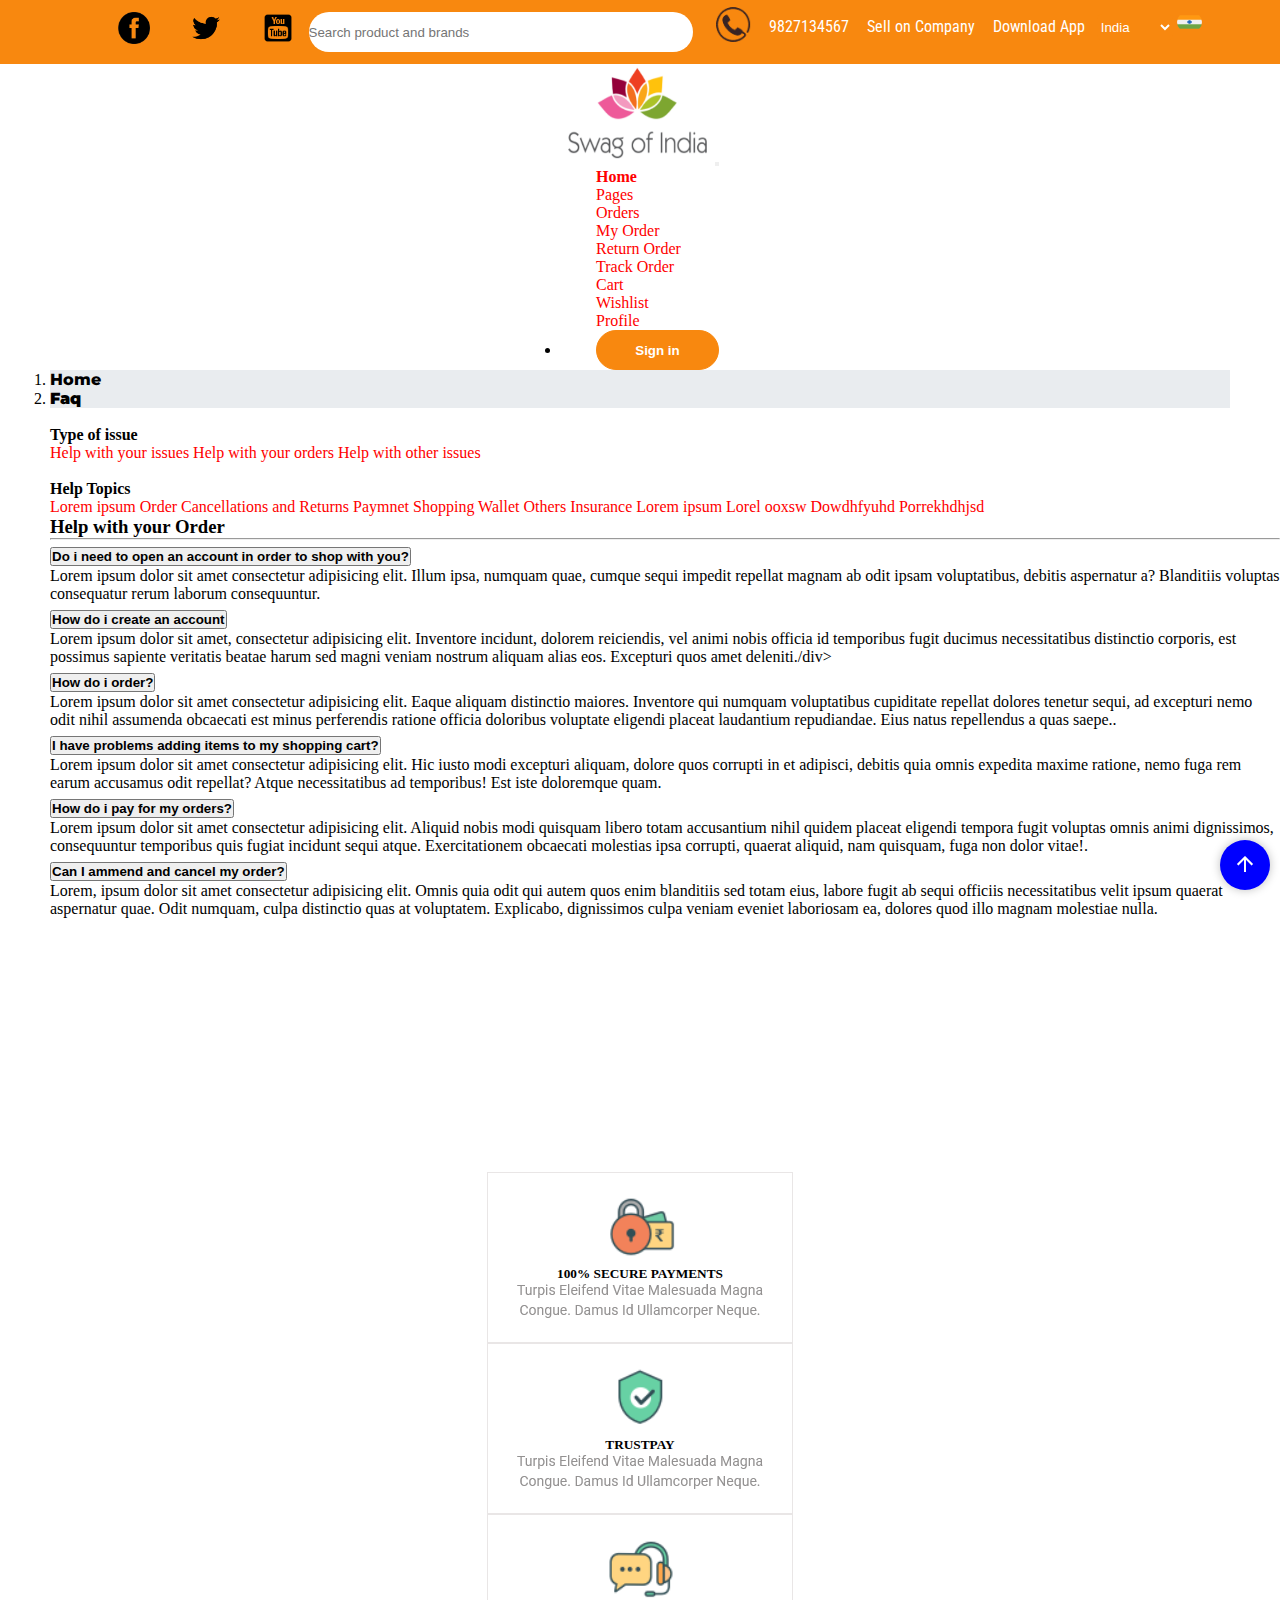
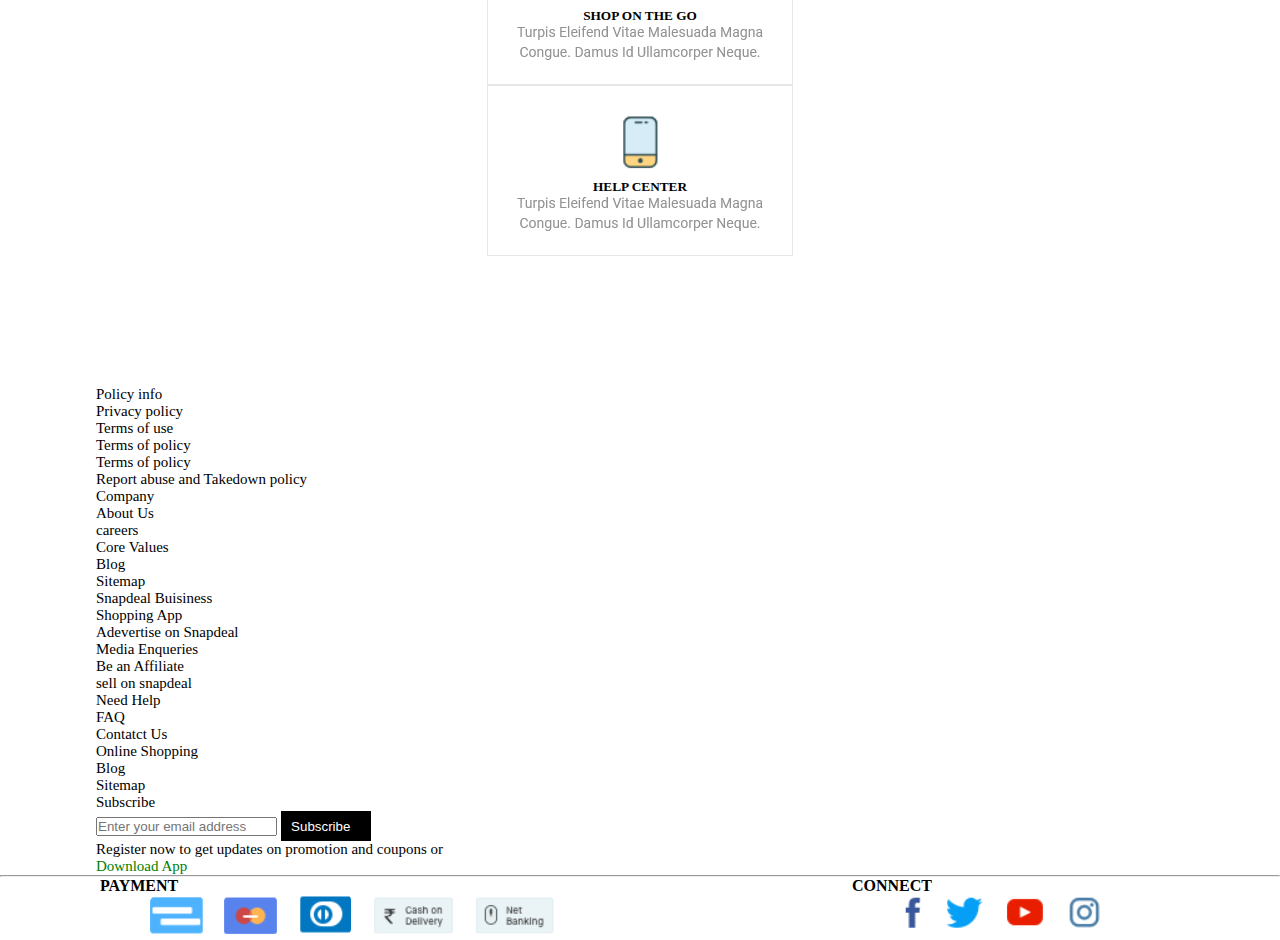
<file: Faq.html>
<!DOCTYPE html>
<html lang="en">

    <head>
        <meta charset="UTF-8">
        <meta http-equiv="X-UA-Compatible" content="IE=edge">
        <meta name="viewport" content="width=device-width, initial-scale=1.0">
        <title>Swag of India</title>
        <link rel="stylesheet" href="/Css/style.css">
        <link rel="icon" type="image/png" href="/images/flavicon.png">
      
        
        <link href="https://fonts.googleapis.com/icon?family=Material+Icons" rel="stylesheet">
      
       
      <!-- bootstrap cdn  -->
        <link href="https://cdn.jsdelivr.net/npm/bootstrap@5.1.3/dist/css/bootstrap.min.css" rel="stylesheet"
          integrity="sha384-1BmE4kWBq78iYhFldvKuhfTAU6auU8tT94WrHftjDbrCEXSU1oBoqyl2QvZ6jIW3" crossorigin="anonymous">
      <!-- bootstrap bundle -->
      
        <!-- icons from fontawesome library -->
        <link rel="stylesheet" href="https://cdnjs.cloudflare.com/ajax/libs/font-awesome/5.9.0/css/all.min.css"
          integrity="sha512-q3eWabyZPc1XTCmF+8/LuE1ozpg5xxn7iO89yfSOd5/oKvyqLngoNGsx8jq92Y8eXJ/IRxQbEC+FGSYxtk2oiw=="
          crossorigin="anonymous">
      
      
      </head>


<body>

 <!-- top navigation bar -->
    <header role="article">
      <div class="hero">
  <!-- social media icons  -->
          <div class="icon">
                <div><a href="https://www.facebook.com/" target="_blank" role="link"> <img src="images/fb1.png" role="img"
                height="32px" width="32px" alt="facebook"></a></div>
                <div><a href="https://www.twitter.com/" target="_blank" role="link"><img src="images/twitter.png" role="img"
                height="32px" width="32px" alt="twitter"></a></div>
                <div><a href="https://www.youtube.com/" target="_blank" role="link"><img src="images/youtube.png" role="img"
                height="32px" width="32px" alt="youtube"></a></div>
          </div>
  
          <!-- search box where country contacts and flag present-->
          <div class="searchbar">
            <input type="search" placeholder="Search product and brands" name="search">
          </div>
          <!-- side menu -->
          <div class="menu">
          
            <div><a href="#"><img src="./images/Group 2559.png" role="img" class="phone" height="35px" width="35px" alt=""
                    role="link"></a></div>
                    <div> <a href="" role="link" id="contact">9827134567</a></div>
                      <div><a href="./sellerpage.html" role=link>Sell on Company </a></div>
                        <div><a href="googleapps.com" role=link>Download App</a></div>
            
                <div class="country">
                          <select name="select" id="select1">
                           <option value="india">India</option>
                            <option value="usa">USA</option>
                            <option value="uae">UAE</option>
                           <option value="canada">CANADA</option>
                         </select>
              
                     <img src="images/india.png" alt="flag" height="20px" width="25px" id="flag">
            
                </div>
             </div>
          </div>
    </header>
  
    <main>
      <!--  lower navigatioin bar header -->
      <nav class="navbar navbar-expand-lg  sticky-top navbar-light bg-light logo-container">
        <div class="container-fluid">
          <a href="/index.html"><img src="images/logo.png" alt=""></a>
          <button class="navbar-toggler" type="button" data-bs-toggle="collapse" data-bs-target="#navbarSupportedContent"
            aria-controls="navbarSupportedContent" aria-expanded="false" aria-label="Toggle navigation">
            <span class="navbar-toggler-icon"></span>
          </button>
          <div class="collapse navbar-collapse" id="navbarSupportedContent">
            <ul class="navbar-nav me-auto mb-2 mb-lg-0">
              <li class="nav-item">
                <a class="nav-link active" aria-current="page" href="index.html"><b>Home</b></a>
              </li>
              <li class="nav-item">
                <a class="nav-link" href="Product-listing-page.html">Pages</a>
              </li>
              <li class="nav-item dropdown">
                <a class="nav-link dropdown-toggle" href="#" id="navbarDropdown" role="button" data-bs-toggle="dropdown"
                  aria-expanded="false">
                  Orders
                </a>
                <ul class="dropdown-menu" aria-labelledby="navbarDropdown">
                  <li><a class="dropdown-item" href="My-order.html">My Order</a></li>
                  
                  <li><a class="dropdown-item" href="return-order.html">Return Order</a></li>
                 
                  <li><a class="dropdown-item" href="Track-order.html">Track Order</a></li>
                </ul>
              </li>
              <li class="nav-item">
                <a class="nav-link" href="./cart.html">Cart</a>
              </li>
              <li class="nav-item">
                <a  href="./wishlist.html" class="nav-link">Wishlist</a>
              </li>
              <li class="nav-item">
                <a class="nav-link" href="/Editprofile.html">Profile</a>
              </li>
            </ul>
            <li class="nav-item">
              <a href="/login.html"><button type="button" id="SignIn" class="btn btn-primary">Sign in</button></a>
            </li>
          </div>
        </div>
      </nav>
      </div>
      <nav class="navbar navbar-expand-lg navbar-light bg-light">
        <div class="container-fluid" id="breadcrumb">
          <nav aria-label="breadcrumb">
            <ol class="breadcrumb">
              <li class="breadcrumb-item"><a href="Homepage.html">Home</a></li>
              <li class="breadcrumb-item active" aria-current="page"><a href="#"><strong>Faq</strong></a></li>
            
            </ol>
          </nav>
        </div>
      </nav>
      <br>
    <!-- Side navigation -->

    <div class="row container faq-content">
        <div class="col-sm-3">
            <h4>Type of issue</h4>
            <a class="nav-link" href="#">Help with your issues</a>
            <a class="nav-link" href="#">Help with your orders</a>
            <a class="nav-link" href="#">Help with other issues</a>
            <br>
            <br>
            <h4>Help Topics</h4>
            <a class="nav-link" href="#">Lorem ipsum</a>
            <a class="nav-link" href="#">Order</a>
            <a class="nav-link" href="#">Cancellations and Returns</a>
            <a class="nav-link" href="#">Paymnet</a>
            <a class="nav-link" href="#">Shopping</a>
            <a class="nav-link" href="#">Wallet</a>
            <a class="nav-link" href="#">Others</a>
            <a class="nav-link" href="#">Insurance</a>
            <a class="nav-link" href="#">Lorem ipsum</a>
            <a class="nav-link" href="#">Lorel ooxsw</a>
            <a class="nav-link" href="#">Dowdhfyuhd</a>
            <a class="nav-link" href="#">Porrekhdhjsd</a>



        </div>
        <!-- main page content -->
        <div class="col-sm-9">
            <!-- heading of the page -->
            <h3 class="pageHeader">Help with your Order</h3>
            <hr>
            <!-- Accordians -->
            <div class="accordion accordion-flush" id="accordionFlushExample">
                <div class="accordion-item">
                    <h2 class="accordion-header" id="flush-headingOne">
                        <button class="accordion-button collapsed" type="button" data-bs-toggle="collapse"
                            data-bs-target="#flush-collapseOne" aria-expanded="false" aria-controls="flush-collapseOne">
                            <b>Do i need to open an account in order to shop with you?</b>
                        </button>
                    </h2>
                    <div id="flush-collapseOne" class="accordion-collapse collapse" aria-labelledby="flush-headingOne"
                        data-bs-parent="#accordionFlushExample">
                        <div class="accordion-body">Lorem ipsum dolor sit amet consectetur adipisicing elit. Illum ipsa,
                            numquam quae, cumque sequi impedit repellat magnam ab odit ipsam voluptatibus, debitis
                            aspernatur a? Blanditiis voluptas consequatur rerum laborum consequuntur.</div>
                    </div>
                </div>
                <div class="accordion-item">
                    <h2 class="accordion-header" id="flush-headingTwo">
                        <button class="accordion-button collapsed" type="button" data-bs-toggle="collapse"
                            data-bs-target="#flush-collapseTwo" aria-expanded="false" aria-controls="flush-collapseTwo">
                            <b>How do i create an account</b>
                        </button>
                    </h2>
                    <div id="flush-collapseTwo" class="accordion-collapse collapse" aria-labelledby="flush-headingTwo"
                        data-bs-parent="#accordionFlushExample">
                        <div class="accordion-body">Lorem ipsum dolor sit amet, consectetur adipisicing elit. Inventore
                            incidunt, dolorem reiciendis, vel animi nobis officia id temporibus fugit ducimus
                            necessitatibus distinctio corporis, est possimus sapiente veritatis beatae harum sed magni
                            veniam nostrum aliquam alias eos. Excepturi quos amet deleniti./div>
                        </div>
                    </div>
                    <div class="accordion-item">
                        <h2 class="accordion-header" id="flush-headingThree">
                            <button class="accordion-button collapsed" type="button" data-bs-toggle="collapse"
                                data-bs-target="#flush-collapseThree" aria-expanded="false"
                                aria-controls="flush-collapseThree">
                                <b>How do i order?</b>
                            </button>
                        </h2>
                        <div id="flush-collapseThree" class="accordion-collapse collapse"
                            aria-labelledby="flush-headingThree" data-bs-parent="#accordionFlushExample">
                            <div class="accordion-body">Lorem ipsum dolor sit amet consectetur adipisicing elit. Eaque
                                aliquam distinctio maiores. Inventore qui numquam voluptatibus cupiditate repellat
                                dolores tenetur sequi, ad excepturi nemo odit nihil assumenda obcaecati est minus
                                perferendis ratione officia doloribus voluptate eligendi placeat laudantium repudiandae.
                                Eius natus repellendus a quas saepe..</div>
                        </div>
                    </div>
                </div>

                <div class="accordion accordion-flush" id="accordionFlushExample">
                    <div class="accordion-item">
                        <h2 class="accordion-header" id="flush-headingOne">
                            <button class="accordion-button collapsed" type="button" data-bs-toggle="collapse"
                                data-bs-target="#flush-collapseOne" aria-expanded="false"
                                aria-controls="flush-collapseOne">
                                <b>I have problems adding items to my shopping cart?</b>
                            </button>
                        </h2>
                        <div id="flush-collapseOne" class="accordion-collapse collapse"
                            aria-labelledby="flush-headingOne" data-bs-parent="#accordionFlushExample">
                            <div class="accordion-body">Lorem ipsum dolor sit amet consectetur adipisicing elit. Hic
                                iusto modi excepturi aliquam, dolore quos corrupti in et adipisci, debitis quia omnis
                                expedita maxime ratione, nemo fuga rem earum accusamus odit repellat? Atque
                                necessitatibus ad temporibus! Est iste doloremque quam.</div>
                        </div>
                    </div>
                    <div class="accordion-item">
                        <h2 class="accordion-header" id="flush-headingTwo">
                            <button class="accordion-button collapsed" type="button" data-bs-toggle="collapse"
                                data-bs-target="#flush-collapseTwo" aria-expanded="false"
                                aria-controls="flush-collapseTwo">
                                <b>How do i pay for my orders?</b>
                            </button>
                        </h2>
                        <div id="flush-collapseTwo" class="accordion-collapse collapse"
                            aria-labelledby="flush-headingTwo" data-bs-parent="#accordionFlushExample">
                            <div class="accordion-body">Lorem ipsum dolor sit amet consectetur adipisicing elit. Aliquid
                                nobis modi quisquam libero totam accusantium nihil quidem placeat eligendi tempora fugit
                                voluptas omnis animi dignissimos, consequuntur temporibus quis fugiat incidunt sequi
                                atque. Exercitationem obcaecati molestias ipsa corrupti, quaerat aliquid, nam quisquam,
                                fuga non dolor vitae!.</div>
                        </div>
                    </div>
                    <div class="accordion-item">
                        <h2 class="accordion-header" id="flush-headingThree">
                            <button class="accordion-button collapsed" type="button" data-bs-toggle="collapse"
                                data-bs-target="#flush-collapseThree" aria-expanded="false"
                                aria-controls="flush-collapseThree">
                                <b>Can I ammend and cancel my order?</b>
                            </button>
                        </h2>
                        <div id="flush-collapseThree" class="accordion-collapse collapse"
                            aria-labelledby="flush-headingThree" data-bs-parent="#accordionFlushExample">
                            <div class="accordion-body">Lorem, ipsum dolor sit amet consectetur adipisicing elit. Omnis
                                quia odit qui autem quos enim blanditiis sed totam eius, labore fugit ab sequi officiis
                                necessitatibus velit ipsum quaerat aspernatur quae. Odit numquam, culpa distinctio quas
                                at voluptatem. Explicabo, dignissimos culpa veniam eveniet laboriosam ea, dolores quod
                                illo magnam molestiae nulla.</div>
                        </div>
                    </div>
                </div>
            </div>
        </div>
    </div>
    <!-- Accordians ends -->
    <br><br><br>
   <!-- company policies and shopping method -->

   <div class="Shopping-method ">
    <div class="row">
        <div class="to-shop col"><img src="images\Image 34.png" class="payment" alt="">
        <h5>100% SECURE PAYMENTS</h5>
        <img src="/images/turpis eleifend vitae malesuada magna congue. Damus id ullamcorper neque..png" alt="">
  </div>
  <div class="to-shop col"><img src="/images/Image 35.png" class="payment" alt="">
    <h5>TRUSTPAY</h5>
    <img src="/images/turpis eleifend vitae malesuada magna congue. Damus id ullamcorper neque..png" alt="">

  </div>
  <div class="to-shop col"><img src="/images/Image 36.png" class="payment" alt="">
    <h5>SHOP ON THE GO</h5>
    <img src="/images/turpis eleifend vitae malesuada magna congue. Damus id ullamcorper neque..png" alt="">

  </div>
  <div class="to-shop col"><img src="/images/Image 37.png" class="payment" alt="">
    <h5>HELP CENTER</h5>
    <img src="/images/turpis eleifend vitae malesuada magna congue. Damus id ullamcorper neque..png" alt="">
  </div>
</div>
</div>
<!-- some useful links  -->
<div class="quik-link">
<div class="row site-details">
  <div class="col">
    <ul>
      <li><a href=""></a><b> Policy info</b></li>
      <li><a href=""></a>Privacy policy</li>
      <li><a href=""></a>Terms of use</li>
      <li><a href=""></a>Terms of policy</li>
      <li><a href=""></a>Terms of policy</li>
      <li><a href=""></a>Report abuse and Takedown policy</li>

    </ul>
  </div>

  <div class="col">
    <ul>
      <li><a href=""></a><b>Company</b></li>
      <li><a href=""></a>About Us</li>
      <li><a href="">careers</a></li>
      <li><a href=""></a>Core Values</li>
      <li><a href=""></a>Blog</li>
      <li><a href=""></a>Sitemap</li>

    </ul>
  </div>
  <div class="col">
    <ul>
      <li><a href=""></a><b>Snapdeal Buisiness</b></li>
      <li><a href=""></a>Shopping App</li>
      <li><a href=""></a>Adevertise on Snapdeal</li>
      <li><a href=""></a>Media Enqueries</li>
      <li><a href=""></a>Be an Affiliate</li>
      <li><a href="">sell on snapdeal</a></li>

    </ul>
  </div>
  <div class="col">
    <ul>
      <li><a href=""></a><b>Need Help</b></li>
      <li><a href=""></a>FAQ</li>
      <li><a href=""></a>Contatct Us</li>
      <li><a href=""></a>Online Shopping</li>
      <li><a href="">Blog</a></li>
      <li><a href="">Sitemap</a></li>

    </ul>
  </div>
  <div class="col">

    <p><strong>Subscribe</strong>
    </p>
    <input type="email" placeholder="Enter your email address" />
    <input type="button" class="Sub" value="Subscribe">
    <p>Register now to get updates on promotion and coupons or</p>
    <a href class="text-primary">Download App</a>
  </div>
</div>
</div>
<hr>

<!-- footer starts here which contains payments images and connect social media images-->
<footer>
<div class=" footer d-flex justify-content-space-between">

  <div>
    <h4>PAYMENT</h4>

    <div class="d-flex payment-mode">

      <div><img src="images\Image 39.png" alt=""></div>
      <div><img src="images\Image 40.png" alt=""></div>
      <div><img src="images\Image 41.png" alt=""></div>
      <div><img src="images\Image 42.png" alt=""></div>
      <div><img src="images\Image 43.png" alt=""></div>
    </div>
</div>
        
  <div class="">
      <h4>CONNECT</h4>

    <ul class="social-media-images d-flex">
      <li><img src="images\Image 44.png" alt=""></li>
      <li><img src="images\Image 45.png" alt=""></li>
      <li><img src="images\Image 46.png" alt=""></li>
      <li><img src="images\Image 47.png" alt=""></li>

    </ul>
</div>
</div>

</footer>

<!-- scroll to top button -->
<button id="btnScrollToTop">
<span class="material-icons">
arrow_upward
</span>
</button>

<!-- footer ends -->

<!-- <script src="products.json"></script> -->
<script src="js/cart.js"></script>
<script src="js/cartlist.js"></script>
<script src="js/main.js"></script>

<script src="https://cdn.jsdelivr.net/npm/bootstrap@5.1.3/dist/js/bootstrap.bundle.min.js"
integrity="sha384-ka7Sk0Gln4gmtz2MlQnikT1wXgYsOg+OMhuP+IlRH9sENBO0LRn5q+8nbTov4+1p" crossorigin="anonymous">
</script>

</body>

</html>
</file>
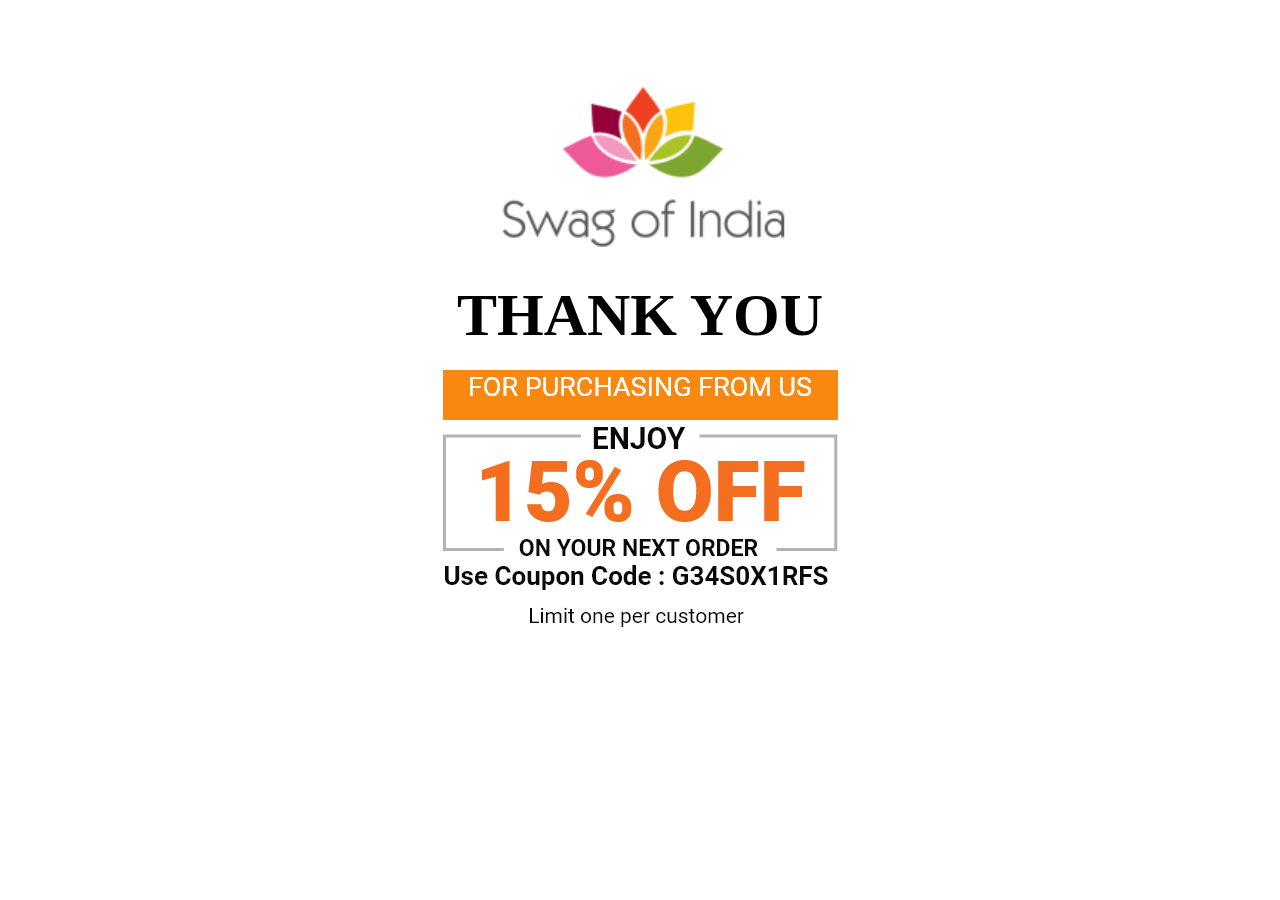
<file: thankyou.html>
<!DOCTYPE html>
<html lang="en">
<head>
    <meta charset="UTF-8">
    <meta http-equiv="X-UA-Compatible" content="IE=edge">
    <meta name="viewport" content="width=device-width, initial-scale=1.0">
    <title>Thank you</title>
    <link rel="stylesheet" href="Css/style.css">
        
      <!-- bootstrap cdn  -->
      <link href="https://cdn.jsdelivr.net/npm/bootstrap@5.1.3/dist/css/bootstrap.min.css" rel="stylesheet"
      integrity="sha384-1BmE4kWBq78iYhFldvKuhfTAU6auU8tT94WrHftjDbrCEXSU1oBoqyl2QvZ6jIW3" crossorigin="anonymous">
</head>
<body>
    <div class=" d-flex justify-content-center">
        <div class="container-thankyou d-flex flex-direction-column jutify-content-space-evenly">
            <div class="logo-swag mb-20"><img src="/images/logo.png" alt="Swag of india logo"></div>
            <div class="logo-thank mb-20">THANK YOU</div>
            <div class="logo3"><img src="/images/For Purchasing From US.png" alt=""></div>
            <div class="logo4 mb-20"><img src="/images/Group 2607.png" alt=""></div>
            <div class="logo5 mt-20"><img src="/images/Use Coupon Code  G34S0X1RFSLimit one per customer.png" alt=""></div>
        
        </div>
        
    </div>
</body>
</html>
</file>
<file: Css/style.css>
@import url('https://fonts.googleapis.com/css2?family=Roboto+Serif:wght@200&display=swap');
@import url('https://fonts.googleapis.com/css2?family=Merriweather:wght@700&display=swap');
@import url('https://fonts.googleapis.com/css2?family=Montserrat:wght@300&display=swap');
@import url('https://fonts.googleapis.com/css2?family=DynaPuff&display=swap');
@import url('https://fonts.googleapis.com/css2?family=Roboto+Condensed&display=swap');
@import url(theme.css);
*{
    margin: 0;
    padding: 0;
    box-sizing: border-box;
}
body{
  width: 100%;
  font-size: medium;
  box-sizing: border-box;
}
/* top header styling */
header {
  background-color:#f8880f;
  height: 4em;
  justify-content: center;
  font-family: 'Roboto Condensed', sans-serif;
}
.hero {
  width:90%;
  margin: auto;
  display: flex;
  justify-content: space-evenly;
}
/* social media icon styling */
.icon{
  display: flex;
  justify-content:start;
  margin-top: 12px;
}
.icon div{
  margin-left:40px;
  align-items: center;
}
/* side menu on header */
.menu{
  display: flex;
  justify-content: space-between;
  align-items: center;
}
.menu div{
  align-items: center;
  text-align: center;
}
.menu a{
  text-decoration: none;
  color: white;
  padding: 0 9px;
}

/* search bar */
.searchbar input {
  width: 30vw;
  border-radius: 20px;
  height: 40px;
  border: none;
  margin-top: 12px;

}
a{
  text-decoration: none;
  color: black;
}
@media only screen and (max-width:768px) {
  header .icon ,.searchbar{
    display: none;
    width:100%;
  }
  .menu{
    font-size: 18px;
    display: flex;
    justify-content: space-between;
    align-items: center;
  }
}

/* scroll to top button styling */
#btnScrollToTop {
  position: fixed;
  right: 10px;
  bottom: 10px;
  width: 50px;
  height: 50px;
  border-radius: 50%;
  background: blue;
  box-shadow: 0 0 10px rgba(0, 0, 0, .25);
  color: #fff;
  outline: none;
  cursor: pointer;
  border: none;

}

#btnScrollToTop:active {
  background: blue;
}
/* Add some top padding to the page content to prevent sudden quick movement (as the navigation bar gets a new position at the top of the page (position:fixed and top:0) */
.sticky + .content {
  padding-top: 60px;
}


.country{
    border-radius: 10px;
    color: #f8880f;
}
.country img{
  border-radius:10px ;
}
/* side menu header */

.logo{
   display: flex;
   font-family: Poppins,sans-serif;
   box-sizing: border-box;  
}
.logo-container img{
  height: 100px;
  width: 150px;
}
#select1{
  background-color: #f8880f;
 color: white;
  border: none;
  margin-left: 3px;
  border-radius: 5px;
  height: 2em;
}

/* Add a grey background color on mouse-over */

  .grid{
    background-color: #435e73;
  
  }

  .heading{
  font-family: 'Merriweather', serif;
  font-size: xx-large;
  font-weight:bolder;
  color: white;
  margin: 0px auto;
  justify-content: center;
  position: relative;
  right:271px;
  bottom: 117px;
  }
  
.nav-item{
  padding-left: 35px;
  
  /* flags and country */
  
}

.btn{
  width: 123px;
  height: 40px;
  border: 1px solid #f8880f !important;
  border-radius: 25px !important;
  background: #f8880f !important;
  font-weight: 700 !important;
  color: white !important;
  cursor: pointer;
  line-height: 3;
}
.btn:hover{
  transition: ease-in;
  border: 1px solid #f8880f;
  background: white;
}

    .btn-secondary:hover{
      color: blue;
    }
    
/* logo container menu  navigation bar which is sticky*/
.logo-container{
  display: flex;
  align-items: center;
  justify-content: space-evenly;
  background-color: white;
  z-index: 1;
  margin: 0 20px;
}
.sticky-top{
  margin: 0 50px;
}
.breadcrumb-item a{
  font-family: 'Montserrat', sans-serif;
  color: black;
  font-weight: 800;
  text-decoration: none;
}
#breadcrumb{
  background-color: #e9ecef; 
  margin: 0 50px;

}
/*  login page designing */
.container-logo img{
  height: 120px;
  width: 180px;
}
.main-form-container{
  width: 90%;
  display: flex;
  flex-direction: column;
  justify-content: center;
  align-items: center;
}

.mid-section-form a{
  text-align: center;
  text-decoration: none;
  color: black;
  font-size: 20px;
  font-weight: bold;
}
.f-pass{
  border-radius: 5px;
outline: none;
width: 100%;
height: 35px;
color: black;
font-weight: bold;
margin-bottom: 20px;
text-align: center;
}
.login-text{
  display: flex;
justify-content: center;
}
/* thank yoy pgae */
.container-thankyou {
margin-top: 80px;
}
.logo-swag{
  margin-left: 45px;
}
.logo-thank{
 text-align: center;
 font-size: 60px;
 font-weight: bolder;
}
.logo3{
  background-color: #f8880f;
  height: 50px;
  text-align: center;
}
.logo4{
  height: 100px;
}

/* seller page designing */
.box{
  background-color: orange; 
}
.register{
  margin-top: 50px;
  font-family: Cambria, Cochin, Georgia, Times, 'Times New Roman', serif;
  background-color: white;
  width: 90%;
  display: flex;
  flex-direction: column;
  justify-content: center;
}
/* register today text */
.register-today{
  text-align: center;
  background-color: black;
  color: white;
  height: 25px;
 
}
/* submit button of form */
.sign-in-b{
border-radius: 5px;
outline: none;
width: 100%;
height: 35px;
background-color:orange;
color: white;
font-weight: bold;
margin-bottom: 20px;
text-align: center;
}
.mid-img-1{
  margin-top: 50px;
}
img[src="Images/Register in less than10 minutes !.png"] {
  width: 270px;
}

img[src="Images/untitled-2.png"] {
  height: 500px;
}
.sellerimg{
  margin: 50px 200px;
}
.or{
  font-size: 30px;
  color: white;
  margin-top: 20px;
  margin-bottom: 20px;
  text-align: center;
}
.contact-image1{
  background-color: black;
height: 50px;
width: 90%;
text-align: center;
}
.contact-image2{
  background-color: black;
height: 50px;
width: 90%;
text-align: center;
margin-top: 20px;
margin-bottom: 20px;
}
.contact-image1 img {
  width: 70%;
}

.contact-image2 img {
  width: 70%;
}
.register-feature {
  text-align: center;
  color: white;
  font-weight: 700;
}
.register-feature div img {
  border-radius: 200px;
  height: 110px;
  margin-bottom: 30px;
}
.testimonial{
  margin: 20px 200px;
}
.succeed{
  font-size: 25px;
font-family: Cambria, Cochin, Georgia, Times, 'Times New Roman', serif;
}
.testimonial p{
  font-size: 12px;
}
@media only screen  and (min-width:400px) and (max-width:768px){
  .register{
    width:300px;
    text-align: center;
    display: flex;
    justify-content: center;
    align-items: center;
  }
  .contact-image1,.contact-image2{
    width: 100%;
  }
}
/* return page */
.return-order-main{
  margin: 0 80px;
}
#pricel2h{
  font-weight: bold;
  border-radius: 5px;
}
 .return-order-info{
  margin-left:70px;
}
.side-nav-return{
  padding-left: 40px;
}
.return-heading{
  font-size: 25px;
  color: orange;
  font-weight: bolder;
  text-shadow: black;
}
.sortby{
  float: right;
}
.right-side {
  margin-left: 20px;
}

.returned-img{
  margin: 10px;
  border-radius: 5px;
}
.return-info{
  margin-left: 15px;
}
.orderimg{
  margin: 10px 0;
}
img[src = "./images/Line 25.png"] {
width: 700px;
}
.polygon{
  float: right;
  position: relative;
  right:120px;
}
.replacement{
  border:1px solid ;
  border-radius: 4px;
  margin-top: 20px;
  width: 600px;
}
.greeting{
  border-top: 1px solid;
}
/* Faq pages */
.faq-content{
  margin-left: 50px;
}
/* homepage styling */
/* jumbotron image that conatins main image and and jumbotron texts */
@media only screen and (max-width: 720px) {
.cat {
  margin: 20px;
}
.cat img{
  height: 300px;
  width: 450px;
}
 
}
.jumbotron{
  box-sizing: border-box;
  width: 80%;
  background-color: cadetblue;
}
#jumbotron{
  display: flex;
  justify-content: center;
}
.jumbotronText{
 height: 500px;
box-sizing: border-box;
padding-right: 30px;
margin-left: 60px;

}
.ethinic{
font-size: 100px;
font-weight: bold;
font-family:Cambria, Cochin, Georgia, Times, 'Times New Roman', serif;
color: white;
}
.offer{
font-size: 40px;
color: white;
font-family: 'DynaPuff', cursive;
}
.cloth-collection{
color: white;
font-weight: bold;
font-size: 25px;
font-family: 'DynaPuff', cursive;
}
/* jumbotron ends here */
/* shop by category starts */
.Shop-by-cat{
  margin:50px 80px;
}
.cat{
  position: relative;
}
.textOnImg{
  position: absolute;
  top: 50px;
  left: 200px;
}
.shopNow{
  width: 150px;
  height: 50px;
  font-size: 30px;
  font-weight: bold;
  margin-top: 10px;
}
.card-img-top{
  width: 16rem;
}
.textImg{
  font-size: 25px;
  font-weight: bold;
}
/* shop by category ends */
.latestProd{
  margin-left: 100px;
}
.nav-item-latest{
  padding-right:15px;
  color: black;
}
.latest-link{
  margin-right: 75px;
}
.latest-link a{
  color: black;
}

.viewMore{
  margin-top: 40px;
}
@media only screen and (max-width:768px) {
  .jumbotronImage{
  display: none;
  }
}
/* homepage styling ends here */

/* edit profile page styling */

.edit-heading{font-size: 25px;
color: orange;
font-weight: bolder;
text-shadow: black;
}
.gender div {
  border: 1px solid black;
  margin-bottom: 20px;
}
.change-pass{
  width: 100%;
  height: 50px;
  color: #f8880f;
  font-weight: bold;
  text-shadow: blue;
  border-color: dimgray;
  font-size: 20px;
}
.Save-details{
  width: 100%;
  height: 50px;
  color: white;
  font-weight: bold;
  text-shadow: blue;
  border-color: dimgray;
  font-size: 18px;
  background-color: #f8880f;
}
/* checkout section */
.box-checkout{
  border: .8px solid;
  width: 768px;
  height: 55px;
}
.box-checkout div{
padding: 10px;
}
.check i{
  border-radius: 20px;
  color: #f8880f;
  font-weight: bold;
}
.payment-section {
  border: 1px solid;
}

.method-payment li{
  padding: 10px;
}
.give-details-payment{
  border-left: 1px solid;
  padding-left: 20px;
}
.give-details-payment input{
  width: 80%;
  margin-bottom: 10px;
}
.pay-btn{
  color: black;
  font-weight: bold;
  background-color: #f8880f;
  width: 100%;
  height: 45px;
  border: none;
}
.summary{
  border: 1px solid;
  margin-left: 30px;
  height: fit-content;

}
.right-box-summary{
  padding: 10px;
}


/* Cart body designing starts here */
.label-price{
margin-bottom: 15px;
}
.pricing{
  padding-left:150px;
  flex-wrap: wrap;
}
.left-prod-details{
  font-family: 'Kanit', sans-serif;
 margin:10px 0;
}
.cart-size-qty{
margin-bottom: 70px;
}
.off{
  color: #f8880f;
}

.cart-left-container{
  border:1px solid rgba(0, 0, 0, .25);
  box-shadow: 5px 5px 5px auto;
  border-radius: 10px;
  margin: auto;
  float: left;
}
.cart-right-container{
  margin-left: 150px;
}
#prod-size{
  border-radius: 10px;
}
.select-qty{
  width: 30px;
} 
.prod-img{
  margin:10px;
  box-shadow: #333;
  height:200px ;
  width: 200px;
}
.right-price-details {
margin-top: 10px;
}
.remove-cart{
  margin-top: 10px;
  border-radius:20px;
  width: 110px;
  height: 30px;
  font-weight: bold;
  background-color: #f8880f;
  color: white;
  border: none;

  transition: all .3s ease-in-out .2s;
}
.remove-cart:hover{
font-size: 20px;
}
/* checkout section design */
.coupon-body{
  border:1px solid rgba(0, 0, 0, .25);
  border-radius: 10px;
}
.coupon-heading{
  font-size: 20px;
  margin-top: 20px;
}
.apply-coupon{
  font-size: 15px;
}
.apply-coupon button{
  width: 80px;
  color: #f8880f;
  border-radius: 10px;
  font-weight: bold;
}
.apply-coupon button:hover{
  background-color: #f8880f;
  color: white;
}
.p-d{
  font-size:18px;
  font-weight: bold;
  font-family:'Lucida Sans', 'Lucida Sans Regular', 'Lucida Grande', 'Lucida Sans Unicode', Geneva, Verdana, sans-serif;
}
.place-order-btn{
  background-color: #f8880f;
  color: white;
  font-weight: bold;
  border-radius: 10px;
  border-color: #f8880f;
  width: 300px;
  margin-bottom: 20px;
}
.coupon-body p{
  font-size: 15px;
}
.green-text{
  color: green;
}
/*  Product listing page design side navigation */
.product-body{
width: 100%;
}
.side-nav{
  margin-left: 100px;
}

.flex-column a{
  text-decoration: none;
  color:black;
  font-family: 'Poppins', sans-serif;
}
.flex-column a:hover{
  background-color: #f8880f;
}
/* cards designing fetch by server jason file */

.card .card-body .price ul li {
  display: inline-block;
  font-size: 18px;
  font-weight: 500;
}
/* product caption */
.caption{
  display: flex;
  list-style: none;
  justify-content: center;
}
.price ul li.discount {
  color:black;
  text-decoration: line-through;
}
.rate-off{
  color: #f8880f;
}
  /* star rating styling */
 .rating__star {
    cursor: pointer;
    color: #dabd18b2;
 }
 /* wishlist page styling here */
.all-list{
  list-style: none;
  text-decoration: none;
}
.all-list li:hover{
font-size: 15px;
color: white;
background-color: #f8880f;
font-weight: bold;
}
.all-list li{
  margin-bottom: 10px;
}
.all-list li a{
  text-decoration: none;
  color: black;
}
.selected-list{
background-color:orange;
color: white;
font-weight: bold;
text-decoration: none;
}
.sort select{
  font-weight: bold;
  font-size: 15px;
}
.wishlist-prod-container{
  border-top: 1px solid;
  border-bottom: 1px solid;
  margin-top: 10px;
  margin-bottom: 15px;
}
.wishlist-prod{
  margin: 20px;
}
.wishlist-prod-img{
  height: 200px;
  width: 200px;
  margin: 15px;
  background-color: transparent;
  box-shadow: #333;
}
.Wishlist-prodInfo{
margin: 10px;
font-family: -apple-system, BlinkMacSystemFont, 'Segoe UI', Roboto, Oxygen, Ubuntu, Cantarell, 'Open Sans', 'Helvetica Neue', sans-serif;
box-shadow: #333;
}
.select-wishlist{
  background-color: rgb(234, 232, 228);
border-radius: 5px;
}

.remove-wishlist{
  border: none;
  outline: none;
  background-color: white;
}
.Star-img{
  width:100px;
  height: 40px;
}
/* my order page designing */
.My-order-main{
margin: 0 30px;
}
.order-heading{
  font-weight: bolder;
  color: #f8880f;
  text-shadow: black;
  font-size: 25px;
}
.order-img img{
  height: 150px;
  width: 150px;
  margin: 10px;
}

.my-order-info{
  border-top: 1px solid;
  border-bottom: 1px solid;
}
.right-my-order-container{
  margin-left: 50px;
}
.price-order{
  margin: 0 40px;
}
.faint{
  color: rgb(159, 159, 159);
  font-size: 15px;
  margin-top: 10px;
  font-weight: 700;
}
.track a{
  font-size: 18px;
  font-weight:750 ;
}


/* shopping method */

@media only screen and (max-width: 768px) {
  /* For mobile phones: */
  [Shopping-method *="col-12"] {
    width: 100%;
  }
}
.Shopping-method{
  width: 100%;
  margin: auto;
  margin-top: 100px;
  display: flex;
  align-items: center;
  justify-content: center;
  gap: 0;
  padding-top: 100px;
  padding-bottom:70px;
}
.to-shop{
  
    flex: 1;
    padding: 1rem;
    border: 1px solid rgb(233, 230, 230);
    display: flex;
    flex-direction: column;
    align-items: center;
}
.payment{
  display: flex;
  justify-content: center;
  align-items: center;
}
h5{
  display: flex;
  justify-content: center;
}



 /* product hover style  */
 .blur>img{
    opacity: 0.2;
}

.show{
  visibility: visible;
}
.hide{
  visibility: hidden;
}

.new {
  position: absolute;
  width: 60px;
  height: 26px;
  background-color: red;
  color: white;
  border-radius: 10px;
  text-align: center;
  right: 16px;
  top: 12px;
}
.rating span i{
  color: #f8880f;
  margin: 0 .5rem;
}
.prod-list-right-cont .more-items {
  color: #f8880f;
}
.product-info p, .product-info div {
  padding: 5px 0px;
}
.product-info p{
  font-weight: 600;
}
.product-info {
  display: flex;
  flex-direction: column;
  align-items: center;
}
.all-prod-list .product-info span {
  font-size: 13px;
}

.product1 .off, .product2 .off, .product3 .off, .product4 .off, .product5 .off, .product6 .off {
  color: #f8880f;
  font-weight: 700;
}
.product-hover {
  display: flex;
  align-items: center;
  justify-content: center;
  position: absolute;
  top: 32%;
  z-index: 999;
  visibility: hidden;
}
.product-hover a {
  text-decoration: none;
  list-style-type: none;
  color: black;
}
.product-hover i {
  box-sizing: border-box;
  height: 50px;
  width: 50px;
  border-radius: 50%;
  border: 2px solid black;
  display: flex;
  justify-content: center;
  align-items: center;
  font-size: 20px;
}
.product-hover i:hover {
  background-color: #f8880f;
  color: white;
  border: 1px solid #f8880f;
}
.product1 .card:hover > .card-img-top {
  opacity: 0.2;
}
.product1 .card:hover >.product-hover i{
  visibility: visible;
} 
.product1, .product2, .product3, .product4, .product5, .product6 {
  display: flex;
  flex-direction: column;
  align-items: center;
  padding: 20px 0px;
  position: relative;
}
.all-prod-list .col .card {
  width: 15rem !important;
}
.product1:hover > .card {
  box-shadow: rgb(0 0 0 / 35%) 0px 5px 15px;
}
.product1 .card {
  align-items: center;
}
/* product list page styling end here */
/* some quick links */
.quik-link{
  display: flex;
  justify-content: center;
margin: auto;
font-weight: 150;
}
.quick-link ul{
  padding: 0 20px;
}

/* subscribe button */
.Sub {
  width: 90px;
  height: 30px;
  border: none;
  background: black;
  font-weight: 500;
  color: white;
  cursor: pointer;
  padding-right: 10px;
}
/* information about the site details */
.site-details ul li{
  list-style: none;
}
.site-details ul li a{
  text-decoration: none;
  color: black;
}
.site-details{
  margin-top: 60px;
  font-size: 15px;
  width: 85%;
  white-space: nowrap;
  text-align: left;

}
 
/* footer styling  */
.footer{
  margin: 0 100px;
  width:80%;
  display: flex;
  flex-wrap: wrap;
}
.social-media-images img{
padding-right: 20px;
}
.social-media-images {
  margin-left: 50px;
}
.payment-mode{
  margin-left: 50px;
  display: flex;
  flex-wrap: wrap;
}
.payment-mode img{
padding-right: 20px;
}
ul{
list-style-type: none;
}
@media only screen and(max-width:768px){
.footer{
  display: flex;
  flex-wrap: wrap;
  width: 100%;
}
}
</file>
